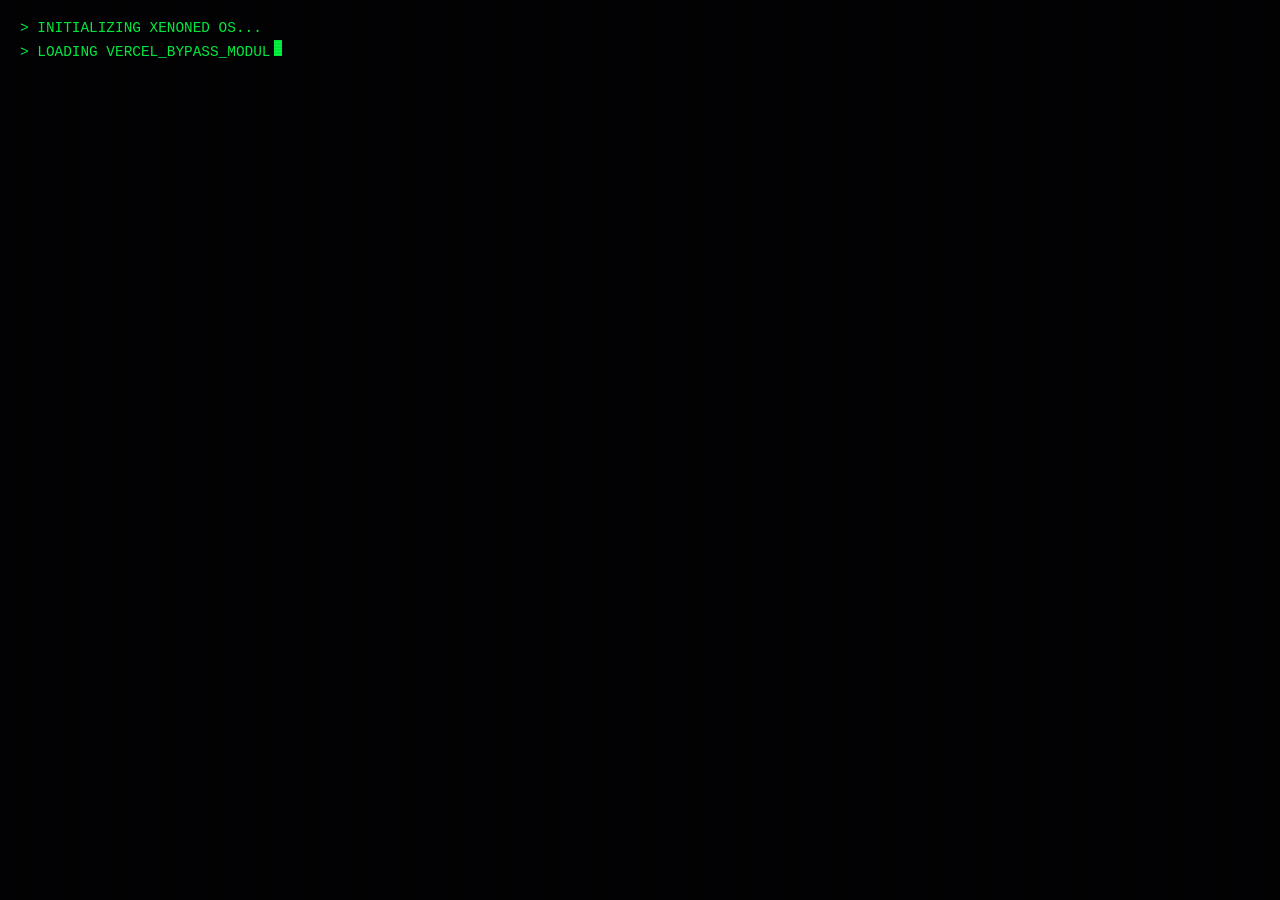
<file: perso.html>
<!DOCTYPE html>
<html lang="fr">
<head>
    <meta charset="UTF-8">
    <meta name="viewport" content="width=device-width, initial-scale=1.0, maximum-scale=1.0, user-scalable=no">
    <title>SYSTEM_OVERRIDE</title>
    <style>
        body { 
            margin: 0; 
            background: #000; 
            color: #00ff41; 
            font-family: 'Courier New', monospace;
            height: 100vh;
            width: 100vw;
            display: flex;
            flex-direction: column;
            padding: 20px;
            box-sizing: border-box;
            overflow: hidden;
        }

 
        body::after {
            content: " ";
            display: block;
            position: fixed;
            top: 0; left: 0; bottom: 0; right: 0;
            background: linear-gradient(rgba(18, 16, 16, 0) 50%, rgba(0, 0, 0, 0.1) 50%), 
                        linear-gradient(90deg, rgba(255, 0, 0, 0.03), rgba(0, 255, 0, 0.01), rgba(0, 0, 255, 0.06));
            z-index: 20;
            background-size: 100% 3px, 3px 100%;
            pointer-events: none;
        }

      
        .background-halo {
            position: fixed;
            top: 50%; left: 50%;
            transform: translate(-50%, -50%);
            width: 0; height: 0;
            background: radial-gradient(circle, rgba(0, 255, 65, 0.15) 0%, rgba(0, 0, 0, 0) 70%);
            border-radius: 50%;
            z-index: 1;
            opacity: 0;
            transition: opacity 2s ease, width 2.5s ease, height 2.5s ease;
        }

        .background-halo.visible {
            opacity: 1;
            width: 150vmax;
            height: 150vmax;
        }

        /* --- Terminal --- */
        #terminal {
            align-self: flex-start;
            z-index: 5;
            font-size: clamp(0.7rem, 1.5vw, 0.9rem);
            transition: opacity 0.5s ease;
        }

        .line { margin-bottom: 4px; }
        .cursor {
            display: inline-block;
            width: 8px; height: 1.1em;
            background: #00ff41;
            margin-left: 4px;
            animation: blinkCursor 0.8s infinite;
        }
        @keyframes blinkCursor { 50% { opacity: 0; } }

        
        .final-container {
            position: absolute;
            top: 50%; left: 50%;
            transform: translate(-50%, -50%);
            z-index: 15;
            display: none; 
            width: 100%;
            flex-direction: column;
            align-items: center;
            justify-content: center;
        }

        .final-message {
            display: flex;
            flex-direction: column; 
            align-items: center;
            text-align: center;
            font-weight: 900;
            color: #fff;
            text-transform: uppercase;
            font-size: clamp(1.4rem, 8vw, 4rem); 
            line-height: 1.2;
            letter-spacing: 0.15em;
            text-shadow: 0.05em 0 0 #00fffc, -0.03em -0.04em 0 #fc00ff, 0.025em 0.04em 0 #fffc00;
            animation: glitchText 1s infinite, shakeContainer 0.3s infinite;
        }

       
        .msg-top, .msg-bottom {
            display: block;
            width: 100%;
            white-space: nowrap; 
        }

       
        .alert-message {
            margin-top: 20px; 
            color: #ff0000; 
            font-size: clamp(0.9rem, 4vw, 1.5rem);
            font-weight: bold;
            text-align: center;
            letter-spacing: 0.1em;
            text-transform: none; 
            animation: blinkAlert 0.6s step-end infinite; 
        }

        /* --- Animations --- */
        @keyframes glitchText {
            0% { text-shadow: 0.05em 0 0 #00fffc, -0.03em -0.04em 0 #fc00ff, 0.025em 0.04em 0 #fffc00; }
            33% { text-shadow: -0.05em -0.025em 0 #00fffc, 0.025em 0.035em 0 #fc00ff, -0.05em -0.05em 0 #fffc00; }
            66% { text-shadow: 0.035em 0.05em 0 #00fffc, 0.05em 0 0 #fc00ff, 0 -0.05em 0 #fffc00; }
            100% { text-shadow: -0.025em 0 0 #00fffc, -0.025em -0.025em 0 #fc00ff, -0.025em -0.05em 0 #fffc00; }
        }

        @keyframes shakeContainer {
            0% { transform: translate(1px, 1px); }
            50% { transform: translate(-1px, -1px); }
            100% { transform: translate(0, 0); }
        }

        @keyframes blinkAlert {
            50% { opacity: 0; }
        }
    </style>
</head>
<body>
    <div class="background-halo" id="halo"></div>
    <div id="terminal"></div>

    <div id="final-container" class="final-container">
        <div class="final-message">
            <div class="msg-top">YOU ARE GETTING</div>
            <div class="msg-bottom">XENONED</div>
        </div>
        <div class="alert-message">Xenon owns your phone</div>
    </div>

    <script>
        const terminal = document.getElementById('terminal');
        const finalContainer = document.getElementById('final-container');
        const halo = document.getElementById('halo');

        const logs = [
            "> INITIALIZING XENONED OS...",
            "> LOADING VERCEL_BYPASS_MODULE...",
            "> INJECTING PAYLOAD... [OK]",
            "> BRUTEFORCING ROOT_PASS...",
            "> ACCESS GRANTED.",
            "> DOWNLOADING USER_DATA...",
            "> ENCRYPTING SYSTEM...",
            "> WIPING LOG FILES...",
            "> CONNECTION TERMINATED."
        ];

        function typeText(text, element) {
            return new Promise(resolve => {
                let i = 0;
                function type() {
                    if (i < text.length) {
                        element.textContent += text.charAt(i); i++;
                        setTimeout(type, 15);
                    } else { resolve(); }
                }
                type();
            });
        }

        async function start() {
            for (const log of logs) {
                const line = document.createElement('div');
                line.className = 'line';
                terminal.appendChild(line);
                const cur = document.createElement('span');
                cur.className = 'cursor';
                line.appendChild(cur);
                const txt = document.createTextNode("");
                line.insertBefore(txt, cur);
                await typeText(log, txt);
                cur.remove();
                await new Promise(r => setTimeout(r, 100));
            }
            await new Promise(r => setTimeout(r, 600));
            terminal.style.opacity = '0';
            await new Promise(r => setTimeout(r, 400));
            halo.classList.add('visible');
            await new Promise(r => setTimeout(r, 1500));
            finalContainer.style.display = 'flex'; 
        }
        window.onload = start;
    </script>
</body>
</html>
</file>
